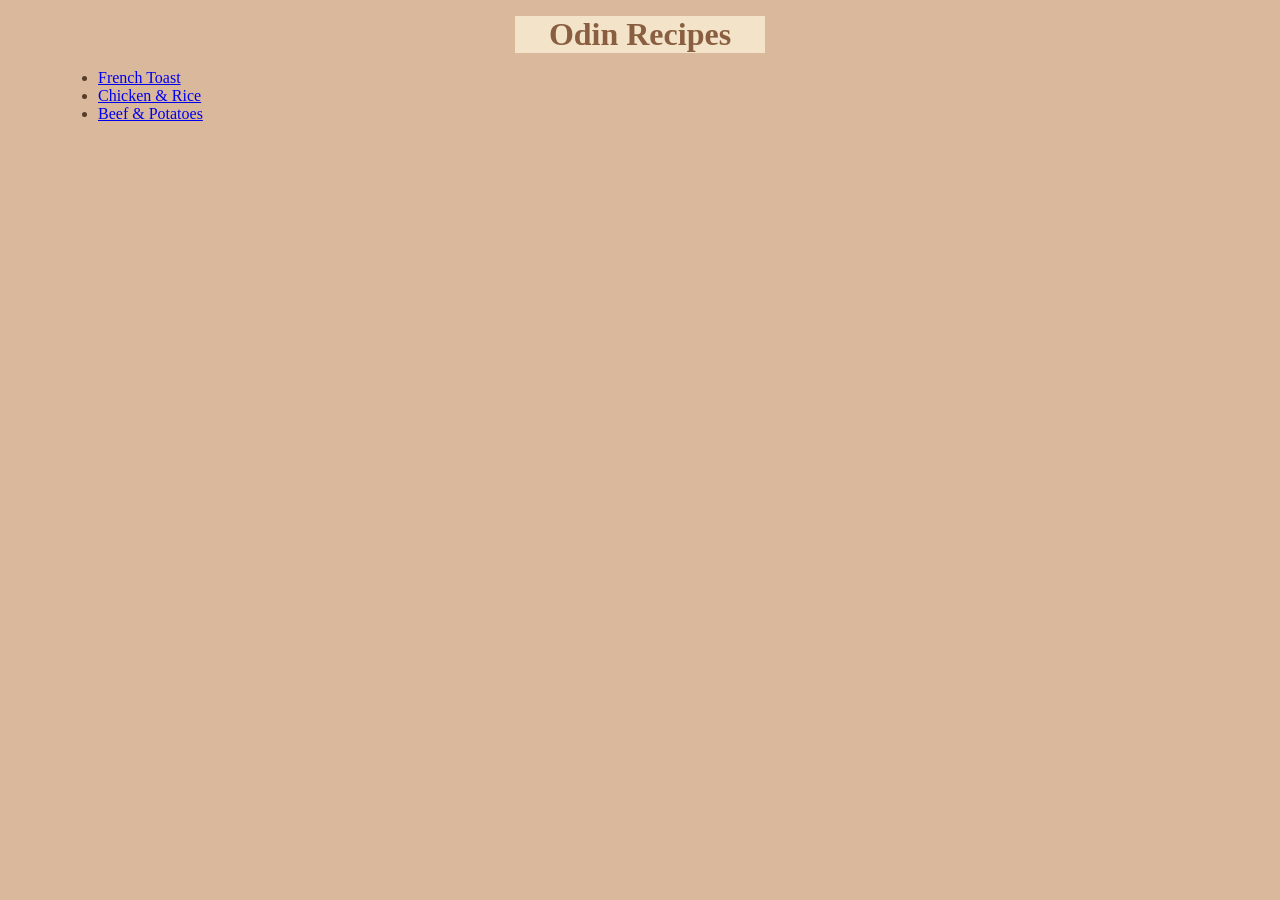
<file: index.html>
<!DOCTYPE html>
<html lang="en">
<head>
    <meta charset="UTF-8">
    <meta name="viewport" content="width=device-width, initial-scale=1.0">
    <title>Odin Recipes</title>
    <link rel="stylesheet" href="/styles.css">
</head>
<body>
    <h1 class="title">Odin Recipes</h1>
    <div class="align">
    <ul class="content-color">
        <li><a href="recipes/french-toast.html" >French Toast</a></li>
        <li><a href="recipes/chicken-rice.html">Chicken & Rice</a></li>
        <li><a href="recipes/beef-potatoes.html">Beef & Potatoes</a></li>
    </ul>
    </div>
</body>
</html>
</file>
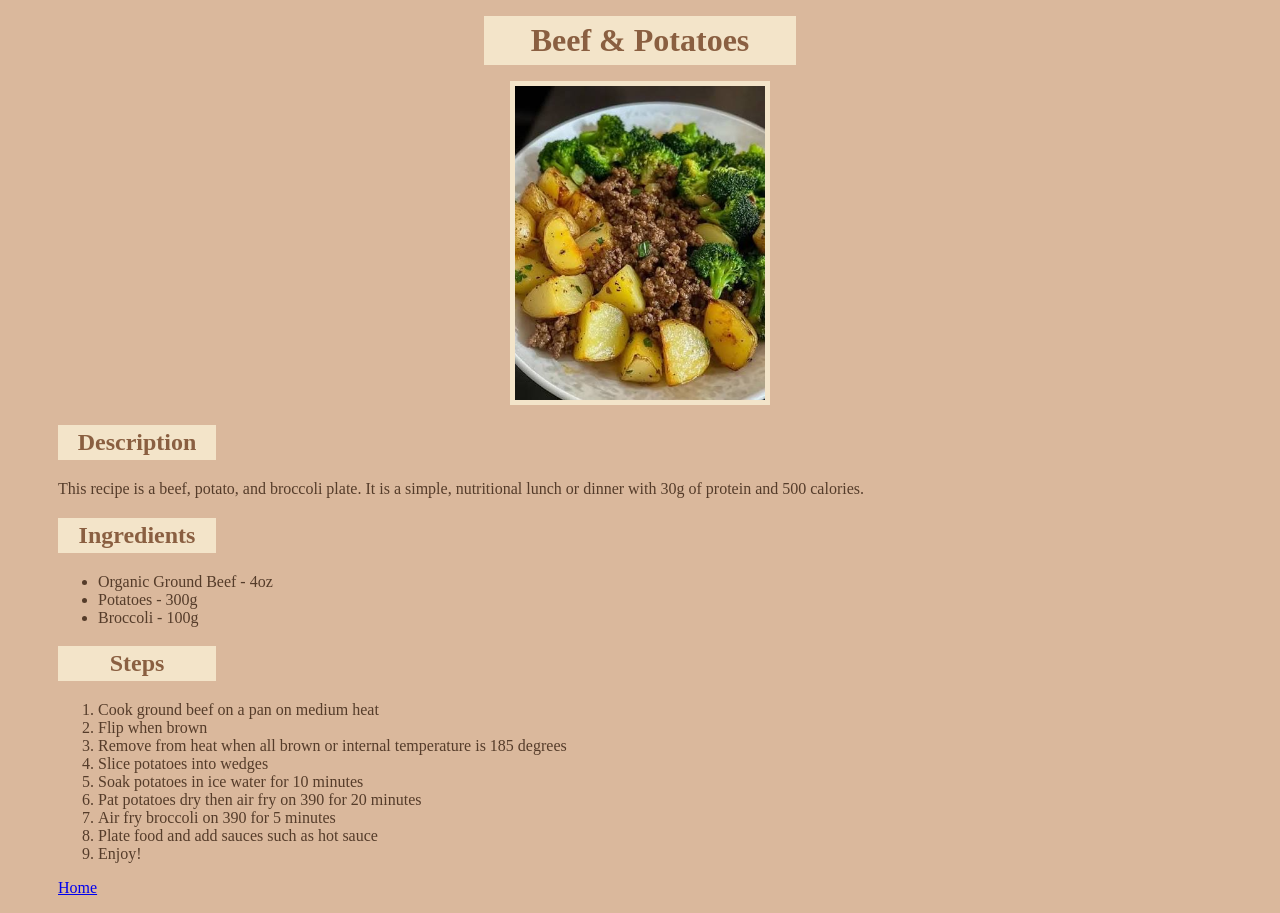
<file: recipes/beef-potatoes.html>
<!DOCTYPE html>
<html lang="en">
<head>
    <meta charset="UTF-8">
    <meta name="viewport" content="width=device-width, initial-scale=1.0">
    <title>Beef & Potatoes Recipe</title>
    <link rel="stylesheet" href="/styles.css">
</head>
<body>
    <h1 class="dish">Beef & Potatoes</h1>

    <img class="dish-image" src="../images/beef.jpg" alt="Image of beef, potatoes, and broccoli">

    <div class="align">
    <h2 class="header">Description</h2>
    <p class="content-color">This recipe is a beef, potato, and broccoli plate. It is a simple, nutritional lunch or dinner with 30g of protein and 500 calories.</p>

    <h2 class="header">Ingredients</h2>
    <ul class="content-color">
        <li>Organic Ground Beef - 4oz</li>
        <li>Potatoes - 300g</li>
        <li>Broccoli - 100g</li>
    </ul>

    <h2 class="header">Steps</h2>
    <ol class="content-color">
        <li>Cook ground beef on a pan on medium heat</li>
        <li>Flip when brown</li>
        <li>Remove from heat when all brown or internal temperature is 185 degrees</li>
        <li>Slice potatoes into wedges</li>
        <li>Soak potatoes in ice water for 10 minutes</li>
        <li>Pat potatoes dry then air fry on 390 for 20 minutes</li>
        <li>Air fry broccoli on 390 for 5 minutes</li>
        <li>Plate food and add sauces such as hot sauce</li>
        <li>Enjoy!</li>
    </ol>

    <a href="../index.html">Home</a>
    </div>
</body>
</html>
</file>
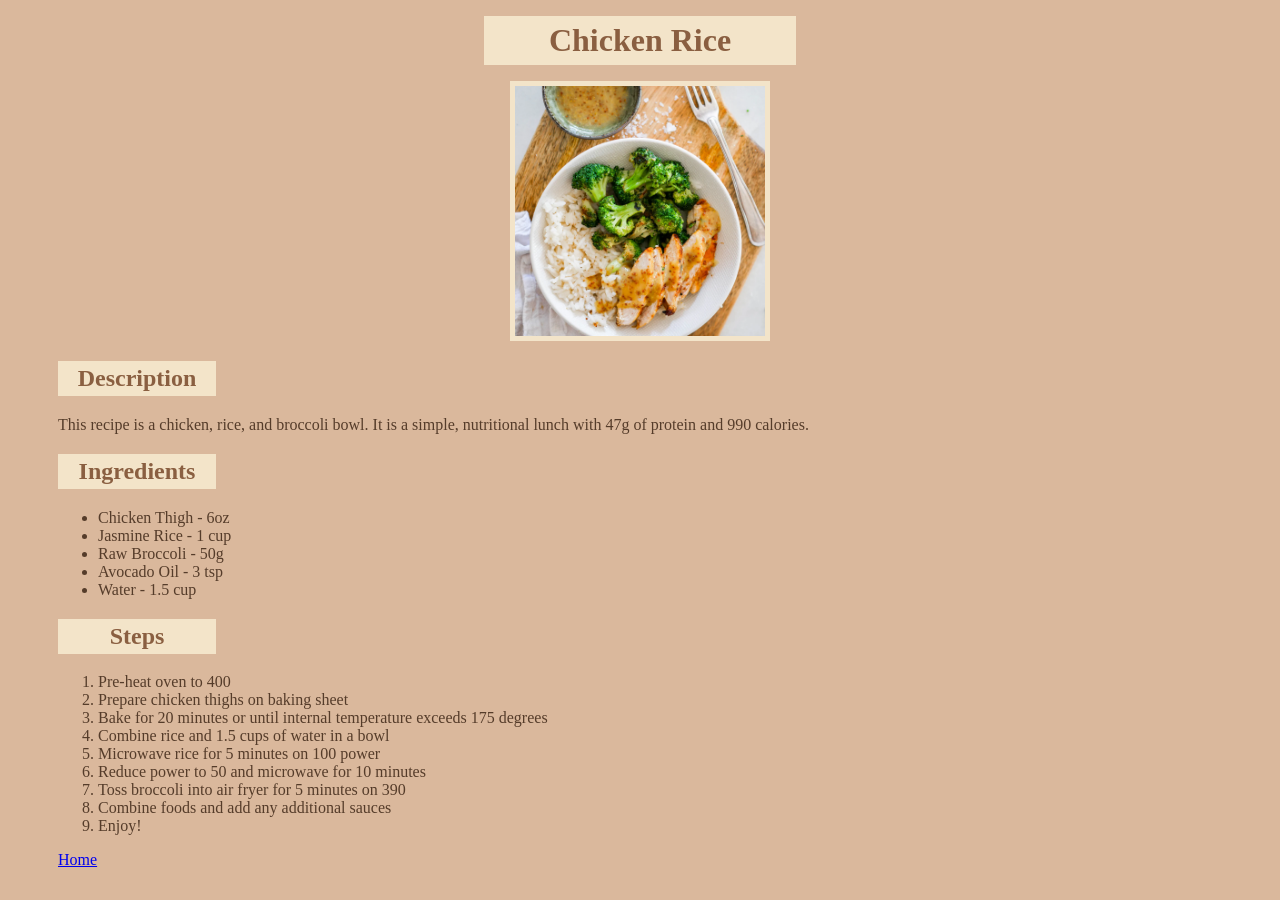
<file: recipes/chicken-rice.html>
<!DOCTYPE html>
<html lang="en">
<head>
    <meta charset="UTF-8">
    <meta name="viewport" content="width=device-width, initial-scale=1.0">
    <title>Chicken & Rice Bowl Recipe</title>
    <link rel="stylesheet" href="/styles.css">
</head>
<body>
    <h1 class="dish">Chicken Rice</h1>

    <img class="dish-image" src="../images/chicken.jpg" alt="Image of chicken, rice, and broccoli">

    <div class="align">
    <h2 class="header">Description</h2>
    <p class="content-color">This recipe is a chicken, rice, and broccoli bowl. It is a simple, nutritional lunch with 47g of protein and 990 calories.</p>


    <h2 class="header">Ingredients</h2>
    <ul class="content-color">
        <li>Chicken Thigh - 6oz</li>
        <li>Jasmine Rice - 1 cup</li>
        <li>Raw Broccoli - 50g</li>
        <li>Avocado Oil - 3 tsp</li>
        <li>Water - 1.5 cup</li>
    </ul>

    <h2 class="header">Steps</h2>
    <ol class="content-color">
        <li>Pre-heat oven to 400</li>
        <li>Prepare chicken thighs on baking sheet</li>
        <li>Bake for 20 minutes or until internal temperature exceeds 175 degrees</li>
        <li>Combine rice and 1.5 cups of water in a bowl</li>
        <li>Microwave rice for 5 minutes on 100 power</li>
        <li>Reduce power to 50 and microwave for 10 minutes</li>
        <li>Toss broccoli into air fryer for 5 minutes on 390</li>
        <li>Combine foods and add any additional sauces</li>
        <li>Enjoy!</li>
    </ol>

    <a href="../index.html">Home</a>
    </div>
</body>
</html>
</file>
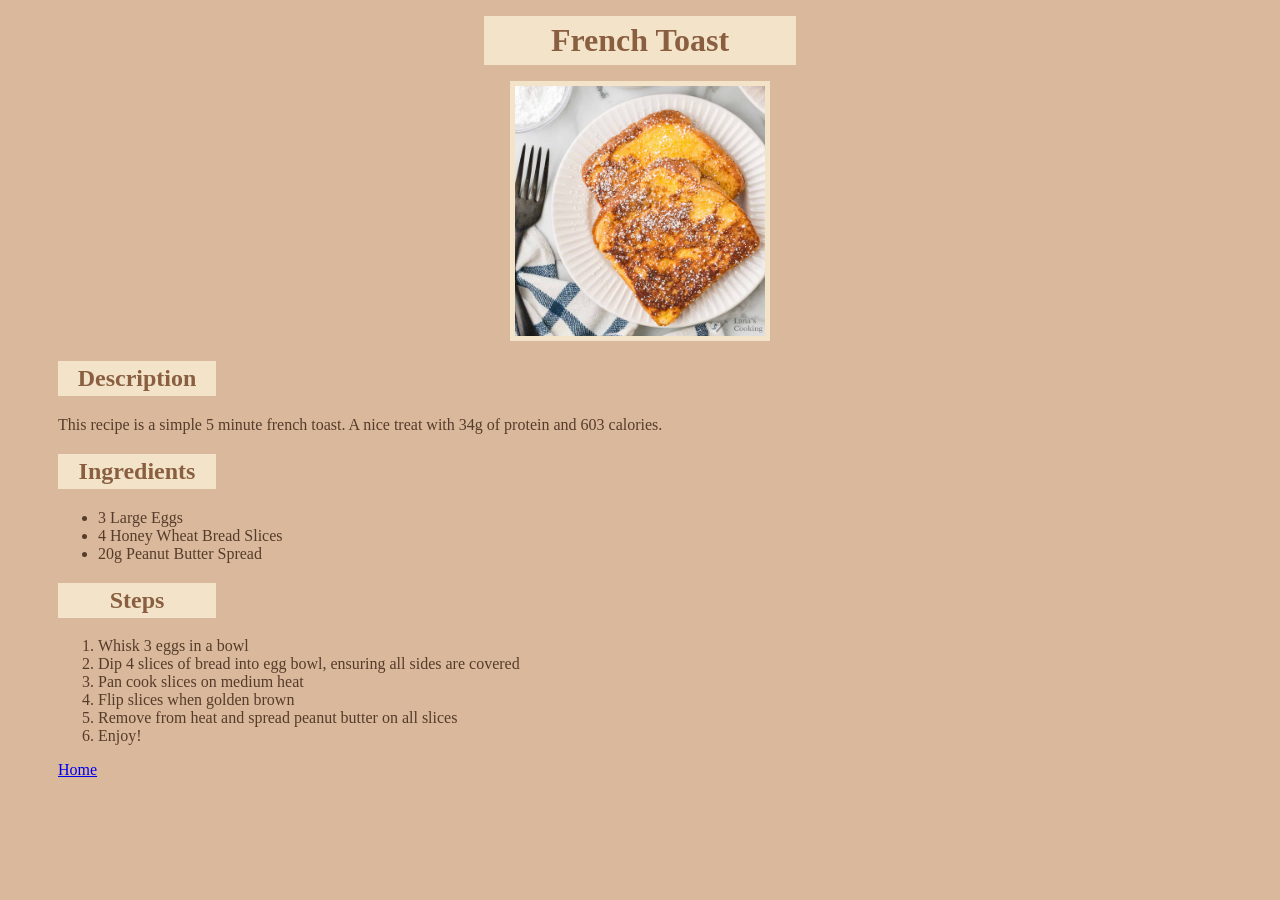
<file: recipes/french-toast.html>
<!DOCTYPE html>
<html lang="en">
<head>
    <meta charset="UTF-8">
    <meta name="viewport" content="width=device-width, initial-scale=1.0">
    <title>French Toast Recipe</title>
    <link rel="stylesheet" href="/styles.css">
</head>
<body>
    <h1 class="dish">French Toast</h1>

    <img class="dish-image" src="../images/frenchtoast.jpg" alt="Image of french toast">

    <div class="align">
    <h2 class="header">Description</h2>
    <p class="content-color">This recipe is a simple 5 minute french toast. A nice treat with 34g of protein and 603 calories.</p>

    <h2 class="header">Ingredients</h2>
    <ul class="content-color">
        <li>3 Large Eggs</li>
        <li>4 Honey Wheat Bread Slices</li>
        <li>20g Peanut Butter Spread</li>
    </ul>

    <h2 class="header">Steps</h2>
    <ol class="content-color">
        <li>Whisk 3 eggs in a bowl</li>
        <li>Dip 4 slices of bread into egg bowl, ensuring all sides are covered</li>
        <li>Pan cook slices on medium heat</li>
        <li>Flip slices when golden brown</li>
        <li>Remove from heat and spread peanut butter on all slices</li>
        <li>Enjoy!</li>
    </ol>

    <a href="../index.html">Home</a>
    </div>
</body>
</html>
</file>
<file: styles.css>
body {
    background-color: #dab89c;
    font-family: Garamond, Georgia;
}

.header {
   color: #8A5F41;
   background-color: #F3E4C9;
   padding: 4px;
   width: 150px;
   text-align: center;
   
}

.dish {
    text-align: center;
    color: #8A5F41;
    background-color: #F3E4C9;
    padding: 6px;
    width: 300px;
    margin: 16px auto;
}

.dish-image {
    display: block;
    margin: 10px auto;
    width: 250px;
    border: 5px solid #F3E4C9;
}

.content-color {
    color: #553c2a;
}

.title {
    color:#8A5F41;
    background-color: #F3E4C9;
    width: 250px;
    margin: 16px auto;
    text-align: center;
}

.align {
    margin: 16px 50px;
}
</file>
